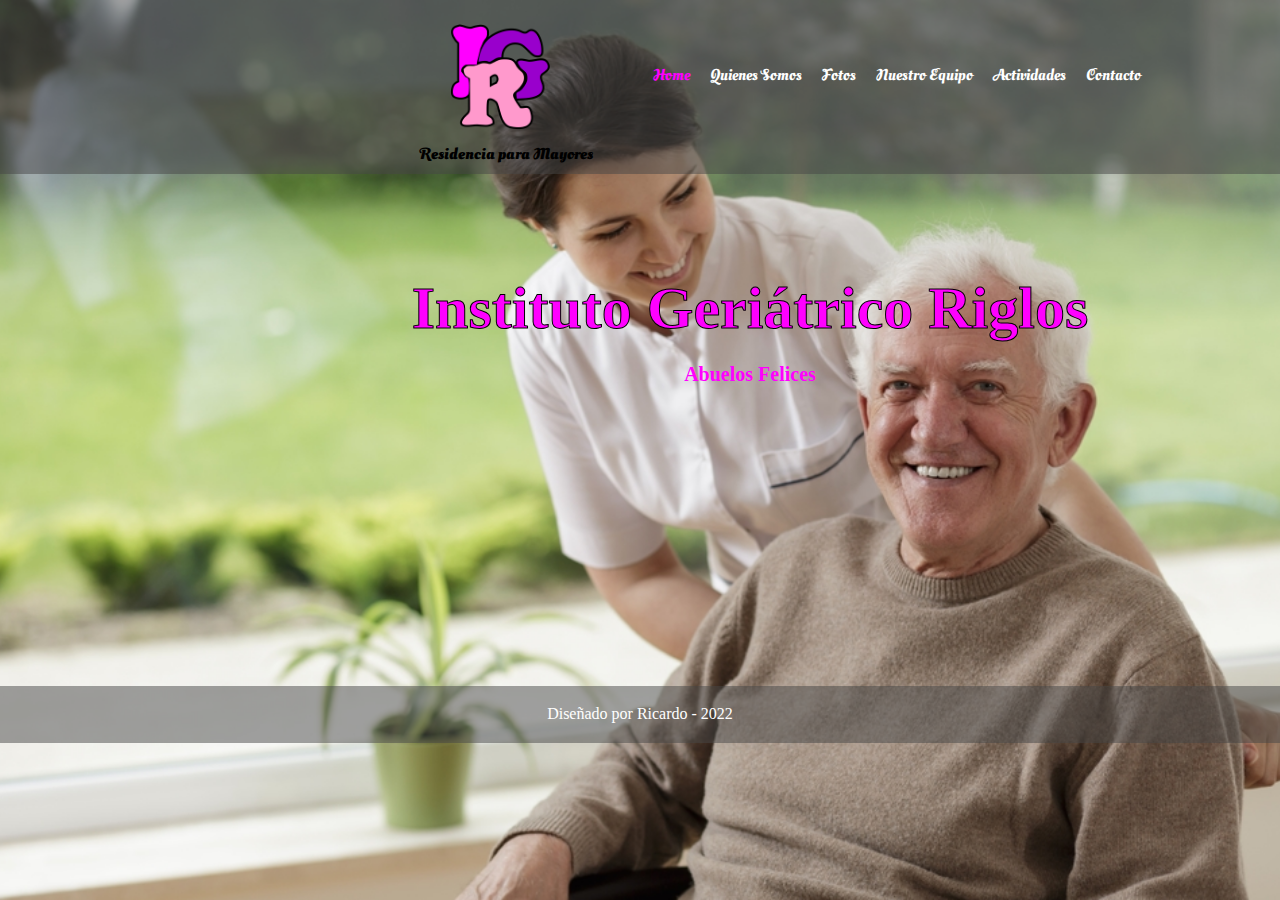
<file: index.html>
<!DOCTYPE html>
<html lang="en">

<head>
    <meta charset="UTF-8">
    <meta http-equiv="X-UA-Compatible" content="IE=edge">
    <meta name="viewport" content="width=device-width, initial-scale=1.0">
    <title>Residencia para mayores - instituto geriatrico Riglos</title>
    <link rel="preconnect" href="https://fonts.googleapis.com">
    <link rel="preconnect" href="https://fonts.gstatic.com" crossorigin>
    <link
        href="https://fonts.googleapis.com/css2?family=Hind+Madurai:wght@300&family=Oleo+Script+Swash+Caps&display=swap"
        rel="stylesheet">
    <link rel="stylesheet" href="css/normalize.css">
    <link rel="stylesheet" href="css/igr.css">
    <link rel="apple-touch-icon" sizes="180x180" href="favicon/apple-touch-icon.png">
    <link rel="icon" type="image/png" sizes="32x32" href="favicon/favicon-32x32.png">
    <link rel="icon" type="image/png" sizes="16x16" href="favicon/favicon-16x16.png">
    <link rel="manifest" href="favicon/site.webmanifest">

</head>

<body class="contenedor">
    <div class="encabezado">
        <header>

            <div class="logo">
                <img src="img/logo_igr.png" alt="geriatrico" width="100">
                <h1>Residencia para Mayores
                </h1>
            </div>
        </header>

        <nav>
            <ul class="encabezado2">
                <li><a class="activo" href="index.html">Home</a></li>
                <li><a href="quienessomos.html">Quienes Somos</a></li>
                <li><a href="fotos.html">Fotos</a></li>
                <li><a href="nuestroequipo.html">Nuestro Equipo</a></li>
                <li><a  href="actividades.html">Actividades</a></li>
                <li><a href="contacto.html">Contacto</a></li>
            </ul>
        </nav>
    </div>

    <main class="contenido">
        <div class="fondo">
            <h2>Instituto Geriátrico Riglos</h2>
            <h3>Abuelos Felices</h3>
        </div>
    </main>
    <footer>
        <p><a href="mailto:ricardolipovich@gmail.com">Diseñado por Ricardo - 2022</a> </p>

    </footer>
    </div>

</body>

</html>
</file>
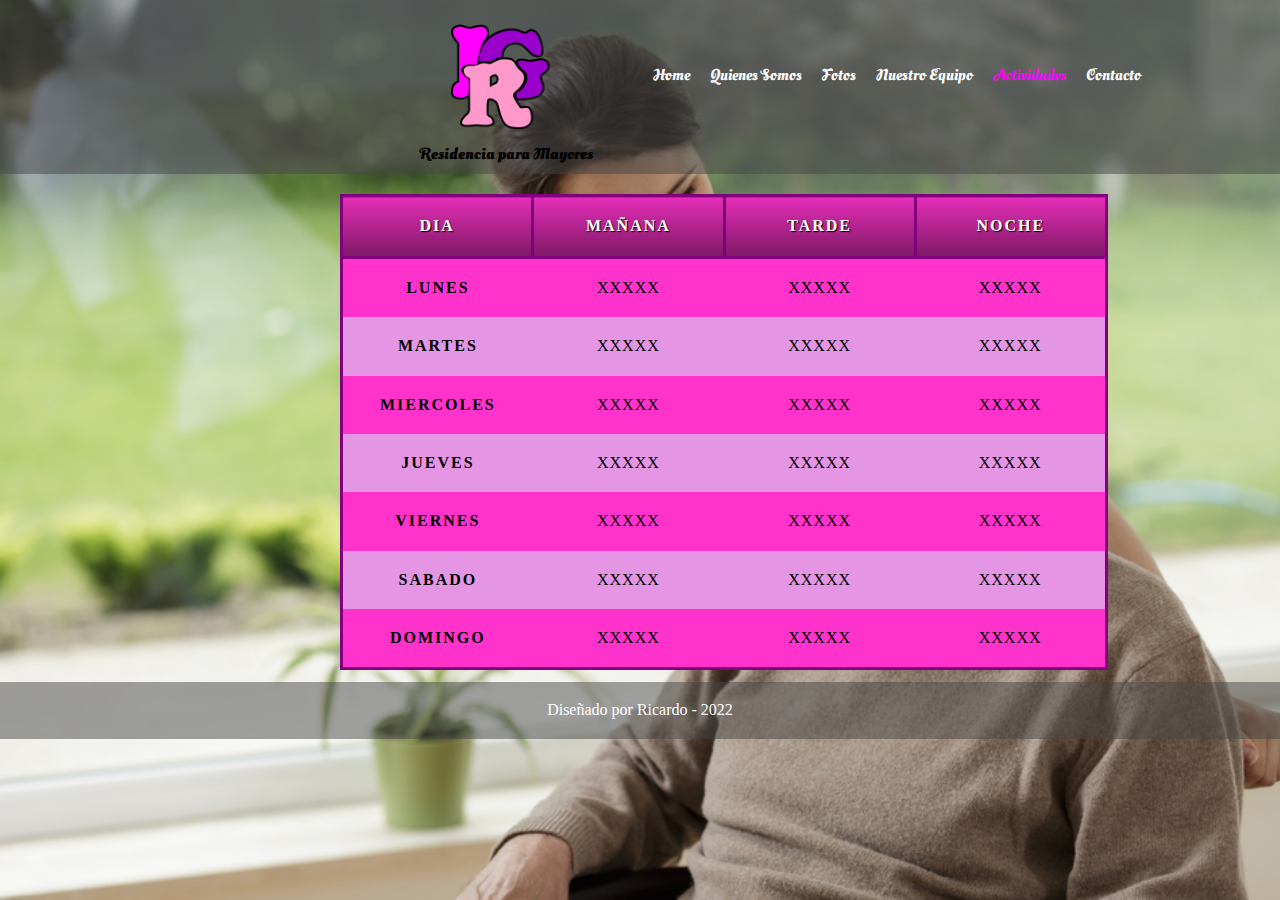
<file: actividades.html>
<!DOCTYPE html>
<html lang="en">

<head>
    <meta charset="UTF-8">
    <meta http-equiv="X-UA-Compatible" content="IE=edge">
    <meta name="viewport" content="width=device-width, initial-scale=1.0">
    <title>Residencia para mayores - instituto geriatrico Riglos</title>
    <link rel="preconnect" href="https://fonts.googleapis.com">
    <link rel="preconnect" href="https://fonts.gstatic.com" crossorigin>
    <link
        href="https://fonts.googleapis.com/css2?family=Hind+Madurai:wght@300&family=Oleo+Script+Swash+Caps&display=swap"
        rel="stylesheet">
    <link rel="stylesheet" href="css/normalize.css">
    <link rel="stylesheet" href="css/igr.css">
    <link rel="apple-touch-icon" sizes="180x180" href="favicon/apple-touch-icon.png">
    <link rel="icon" type="image/png" sizes="32x32" href="favicon/favicon-32x32.png">
    <link rel="icon" type="image/png" sizes="16x16" href="favicon/favicon-16x16.png">
    <link rel="manifest" href="favicon/site.webmanifest">

</head>

<body class="contenedor">
    <div class="encabezado">
        <header>

            <div class="logo">
                <img src="img/logo_igr.png" alt="geriatrico" width="100">
                <h1>Residencia para Mayores
                </h1>
            </div>
        </header>

        <nav>
            <ul>
                <li><a href="index.html">Home</a></li>
                <li><a href="quienessomos.html">Quienes Somos</a></li>
                <li><a href="fotos.html">Fotos</a></li>
                <li><a href="nuestroequipo.html">Nuestro Equipo</a></li>
                <li><a class="activo" href="actividades.html">Actividades</a></li>
                <li><a href="contacto.html">Contacto</a></li>
            </ul>
        </nav>
    </div>

    <main class="contenido">
        <table>
            <thead>
                <tr>
                    <th scope="col">DIA</th>
                    <th scope="col">MAÑANA</th>
                    <th scope="col">TARDE</th>
                    <th scope="col">NOCHE</th>
                </tr>
            </thead>
            <tbody>
                <tr>
                    <th scope="row">LUNES</th>
                    <td>XXXXX</td>
                    <td>XXXXX</td>
                    <td>XXXXX</td>
                </tr>
                <tr>
                    <th scope="row">MARTES</th>
                    <td>XXXXX</td>
                    <td>XXXXX</td>
                    <td>XXXXX</td>
                </tr>

                <tr>
                    <th scope="row">MIERCOLES</th>
                    <td>XXXXX</td>
                    <td>XXXXX</td>
                    <td>XXXXX</td>
                </tr>
                <tr>
                    <th scope="row">JUEVES</th>
                    <td>XXXXX</td>
                    <td>XXXXX</td>
                    <td>XXXXX</td>
                </tr>
                <tr>
                    <th scope="row">VIERNES</th>
                    <td>XXXXX</td>
                    <td>XXXXX</td>
                    <td>XXXXX</td>
                </tr>
                <tr>
                    <th scope="row">SABADO</th>
                    <td>XXXXX</td>
                    <td>XXXXX</td>
                    <td>XXXXX</td>
                </tr>
                <tr>
                    <th scope="row">DOMINGO</th>
                    <td>XXXXX</td>
                    <td>XXXXX</td>
                    <td>XXXXX</td>
                </tr>
            </tbody>
        </table>

    </main>
    <footer>
        <p><a href="mailto:ricardolipovich@gmail.com">Diseñado por Ricardo - 2022</a> </p>

    </footer>
    </div>

</body>

</html>
</file>
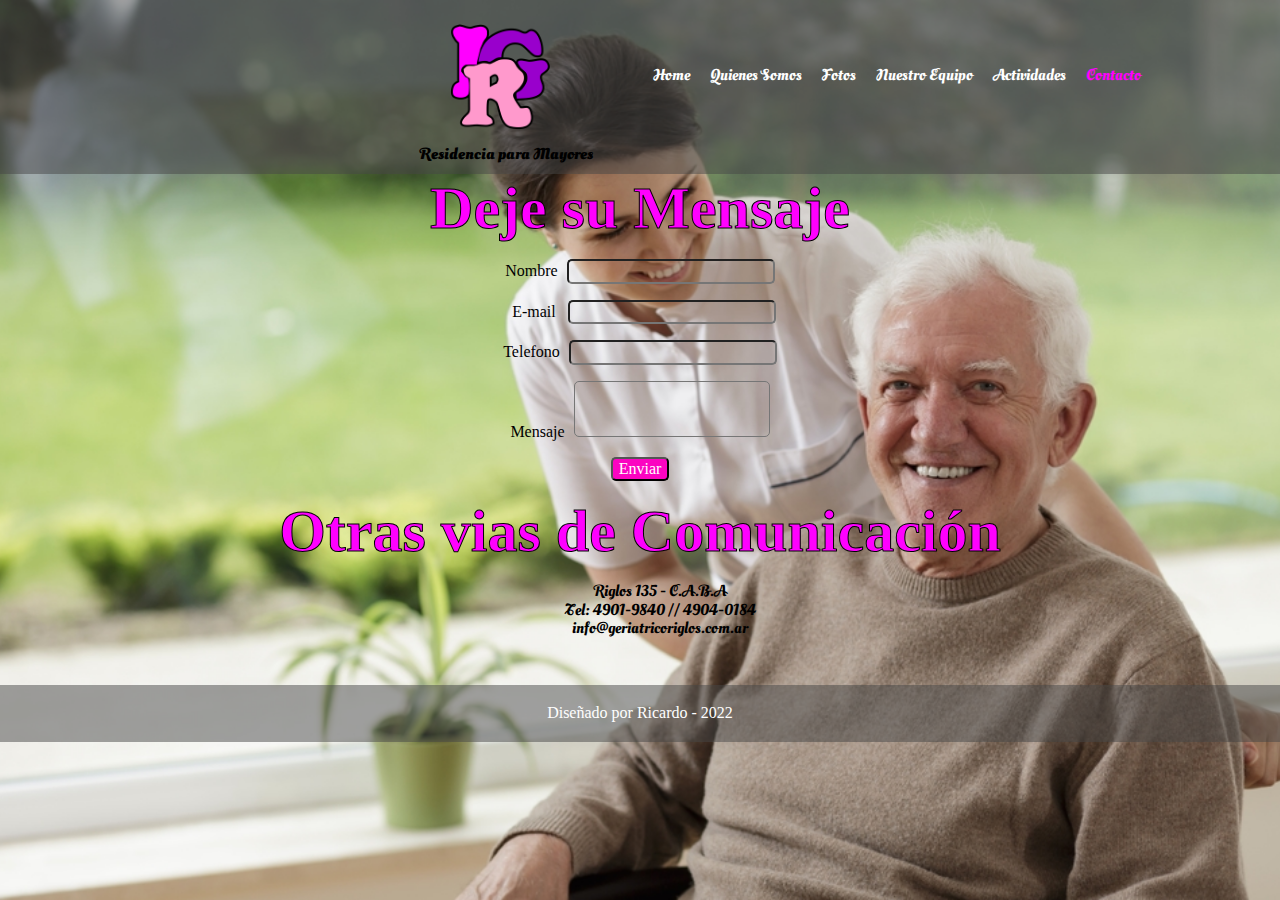
<file: contacto.html>
<!DOCTYPE html>
<html lang="en">

<head>
    <meta charset="UTF-8">
    <meta http-equiv="X-UA-Compatible" content="IE=edge">
    <meta name="viewport" content="width=device-width, initial-scale=1.0">
    <title>Residencia para mayores - instituto geriatrico Riglos</title>
    <link rel="preconnect" href="https://fonts.googleapis.com">
    <link rel="preconnect" href="https://fonts.gstatic.com" crossorigin>
    <link
        href="https://fonts.googleapis.com/css2?family=Hind+Madurai:wght@300&family=Oleo+Script+Swash+Caps&display=swap"
        rel="stylesheet">
    <link rel="stylesheet" href="css/normalize.css">
    <link rel="stylesheet" href="css/igr.css">
    <link rel="apple-touch-icon" sizes="180x180" href="favicon/apple-touch-icon.png">
    <link rel="icon" type="image/png" sizes="32x32" href="favicon/favicon-32x32.png">
    <link rel="icon" type="image/png" sizes="16x16" href="favicon/favicon-16x16.png">
    <link rel="manifest" href="favicon/site.webmanifest">
    

</head>

<body class="contenedor">
    <div class="encabezado">
        <header>

            <div class="logo">
                <img src="img/logo_igr.png" alt="geriatrico" width="100">
                <h1>Residencia para Mayores
                </h1>
            </div>
        </header>

        <nav>
            <ul>
                <li><a href="index.html">Home</a></li>
                <li><a href="quienessomos.html">Quienes Somos</a></li>
                <li><a href="fotos.html">Fotos</a></li>
                <li><a href="nuestroequipo.html">Nuestro Equipo</a></li>
                <li><a  href="actividades.html">Actividades</a></li>
                <li><a class="activo" href="contacto.html">Contacto</a></li>
            </ul>
        </nav>
    </div>
    <main class="contacto">
        <div class="mansaje">
            <h2>Deje su Mensaje</h2>
            <form action="" method="" class="formulario">
                <p>
                    <label for="">Nombre</label>
                    <input type="text">
                </p>
                <p>
                    <label for="" style="margin: 8px;">E-mail</label>
                    <input type="email">
                </p>
                <p>
                    <label for="">Telefono</label>
                    <input type="text">
                </p>
                <p>
                    <label class="altura-mensaje" for="">Mensaje</label>
                    <textarea name="" id=""> </textarea>
                </p>
                <p>
                    <input type="submit" value="Enviar">
                </p>
            </form>
        </div>
        <div class="datos">
            <h2>Otras vias de Comunicación</h2>

            <ul>
                <li>Riglos 135 - C.A.B.A</li>
                <li>Tel: 4901-9840 // 4904-0184</li>
                <li><a href="mailto:info@geriatricoriglos.com.ar">info@geriatricoriglos.com.ar</a></li>

            </ul>

        </div>



    </main>
    <footer>
        <p><a href="mailto:ricardolipovich@gmail.com">Diseñado por Ricardo - 2022</a> </p>

    </footer>
    </div>

</body>

</html>
</file>
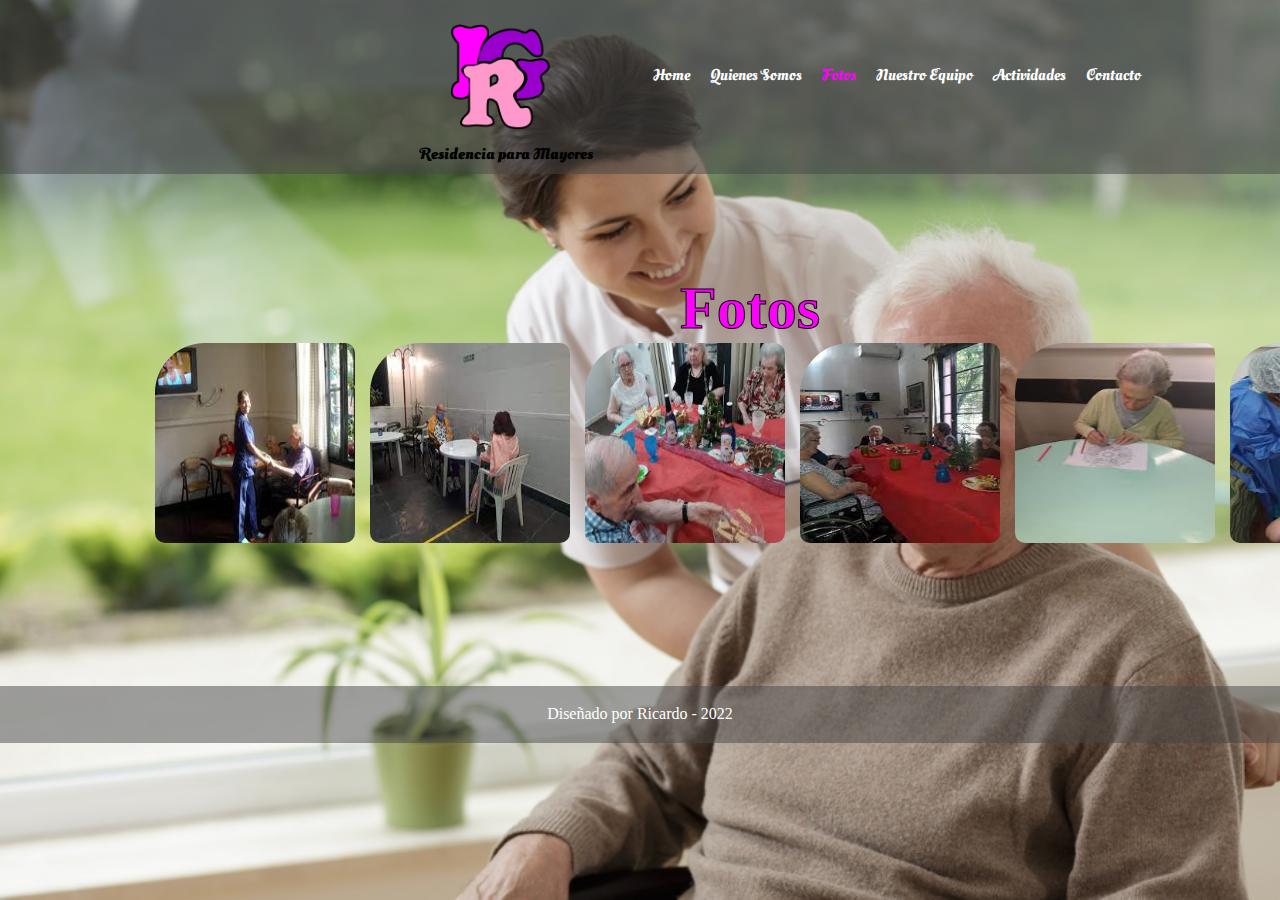
<file: fotos.html>
<!DOCTYPE html>
<html lang="en">

<head>
    <meta charset="UTF-8">
    <meta http-equiv="X-UA-Compatible" content="IE=edge">
    <meta name="viewport" content="width=device-width, initial-scale=1.0">
    <title>Residencia para mayores - instituto geriatrico Riglos</title>
    <link rel="preconnect" href="https://fonts.googleapis.com">
    <link rel="preconnect" href="https://fonts.gstatic.com" crossorigin>
    <link
        href="https://fonts.googleapis.com/css2?family=Hind+Madurai:wght@300&family=Oleo+Script+Swash+Caps&display=swap"
        rel="stylesheet">
    <link rel="stylesheet" href="css/normalize.css">
    <link rel="stylesheet" href="css/igr.css">
    <link rel="apple-touch-icon" sizes="180x180" href="favicon/apple-touch-icon.png">
    <link rel="icon" type="image/png" sizes="32x32" href="favicon/favicon-32x32.png">
    <link rel="icon" type="image/png" sizes="16x16" href="favicon/favicon-16x16.png">
    <link rel="manifest" href="favicon/site.webmanifest">

</head>

<body class="contenedor">
    <div class="encabezado">
        <header>

            <div class="logo">
                <img src="img/logo_igr.png" alt="geriatrico" width="100">
                <h1>Residencia para Mayores
                </h1>
            </div>
        </header>

        <nav>
            <ul>
                <li><a href="index.html">Home</a></li>
                <li><a href="quienessomos.html">Quienes Somos</a></li>
                <li><a class="activo" href="fotos.html">Fotos</a></li>
                <li><a href="nuestroequipo.html">Nuestro Equipo</a></li>
                <li><a href="actividades.html">Actividades</a></li>
                <li><a href="contacto.html">Contacto</a></li>
            </ul>
        </nav>
    </div>

    <main class="contenido">
        <div class="fondo">
            <h2>Fotos</h2>
            <div class="foto">
                <div class="img1"><img src="./img/01.jpg" alt="abuelos"></div>
                <div class="img1"><img src="./img/02.jpg" alt="abuelos"></div>
                <div class="img1"><img src="./img/05.jpg" alt="abuelos"></div>
                <div class="img1"><img src="./img/03.jpg" alt="abuelos"></div>
                <div class="img1"><img src="./img/06.jpg" alt="abuelos"></div>
                <div class="img1"><img src="./img/07.jpg" alt="abuelos"></div>
            </div>
        </div>
    </main>
    <footer>
        <p><a href="mailto:ricardolipovich@gmail.com">Diseñado por Ricardo - 2022</a> </p>

    </footer>
    </div>

</body>

</html>
</file>
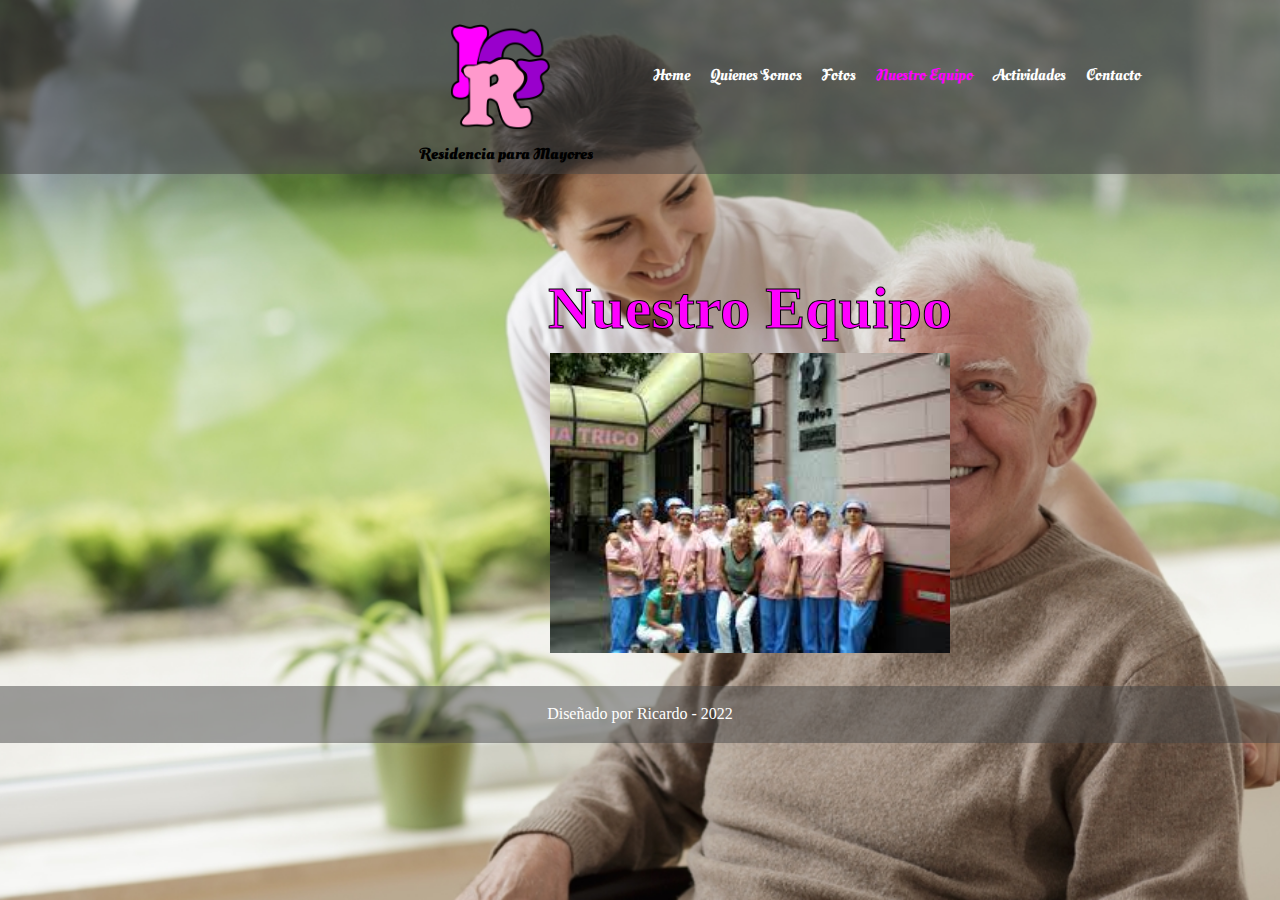
<file: nuestroequipo.html>
<!DOCTYPE html>
<html lang="en">

<head>
    <meta charset="UTF-8">
    <meta http-equiv="X-UA-Compatible" content="IE=edge">
    <meta name="viewport" content="width=device-width, initial-scale=1.0">
    <title>Residencia para mayores - instituto geriatrico Riglos</title>
    <link rel="preconnect" href="https://fonts.googleapis.com">
    <link rel="preconnect" href="https://fonts.gstatic.com" crossorigin>
    <link
        href="https://fonts.googleapis.com/css2?family=Hind+Madurai:wght@300&family=Oleo+Script+Swash+Caps&display=swap"
        rel="stylesheet">
    <link rel="stylesheet" href="css/normalize.css">
    <link rel="stylesheet" href="css/igr.css">
    <link rel="apple-touch-icon" sizes="180x180" href="favicon/apple-touch-icon.png">
    <link rel="icon" type="image/png" sizes="32x32" href="favicon/favicon-32x32.png">
    <link rel="icon" type="image/png" sizes="16x16" href="favicon/favicon-16x16.png">
    <link rel="manifest" href="favicon/site.webmanifest">

</head>

<body class="contenedor">
    <div class="encabezado">
        <header>

            <div class="logo">
                <img src="img/logo_igr.png" alt="geriatrico" width="100">
                <h1>Residencia para Mayores
                </h1>
            </div>
        </header>

        <nav>
            <ul>
                <li><a href="index.html">Home</a></li>
                <li><a href="quienessomos.html">Quienes Somos</a></li>
                <li><a href="fotos.html">Fotos</a></li>
                <li><a class="activo" href="nuestroequipo.html">Nuestro Equipo</a></li>
                <li><a  href="actividades.html">Actividades</a></li>
                <li><a href="contacto.html">Contacto</a></li>
            </ul>
        </nav>
    </div>

    <main class="contenido">
        <div class="fondo">
            <h2>Nuestro Equipo</h2>
            <div class="foto2">
                <div>
                    <img src="./img/equipo.jpg" alt="abuelos">
                </div>

            </div>
        </div>
    </main>
    <footer>
        <p><a href="mailto:ricardolipovich@gmail.com">Diseñado por Ricardo - 2022</a> </p>

    </footer>
    </div>

</body>

</html>
</file>
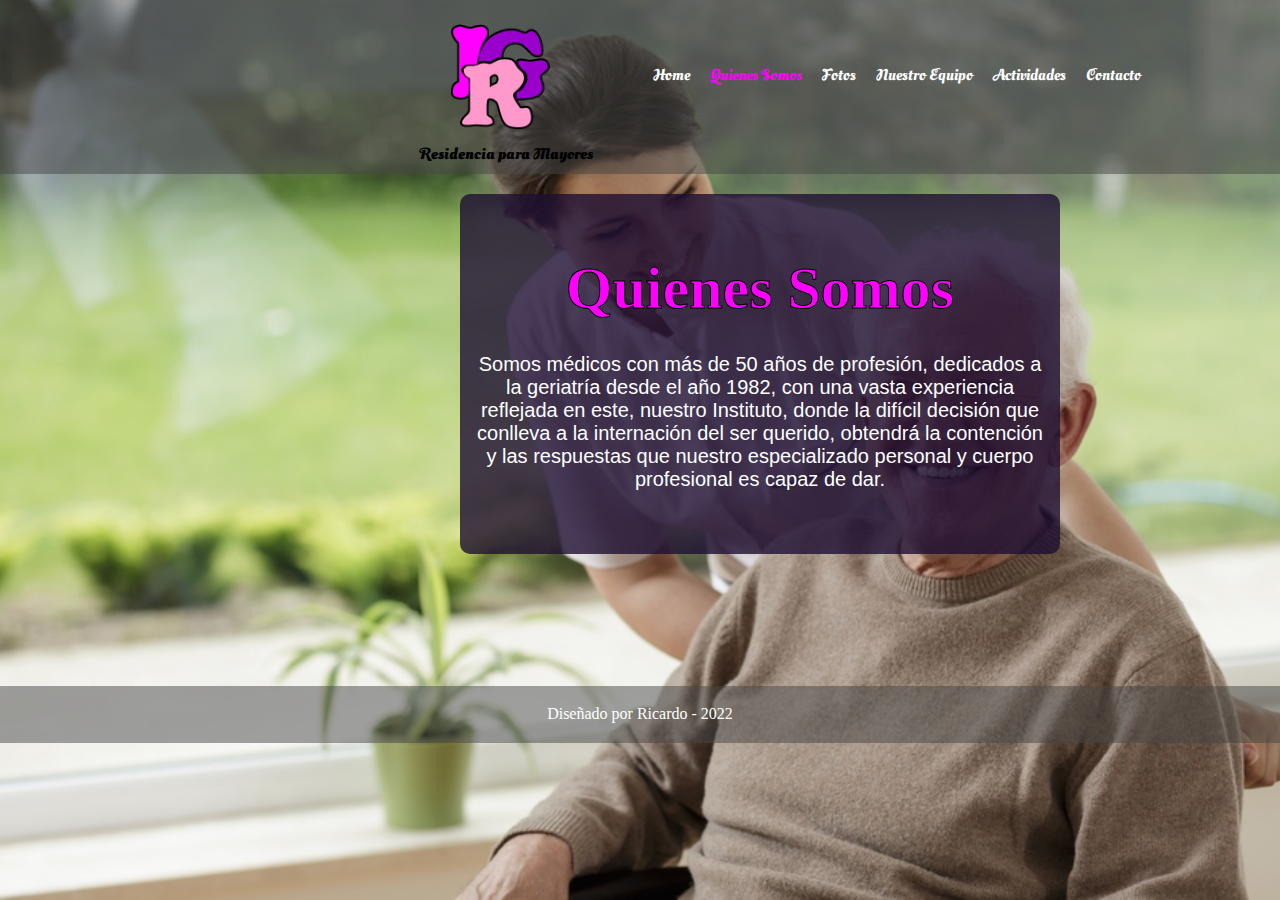
<file: quienessomos.html>
<!DOCTYPE html>
<html lang="en">

<head>
    <meta charset="UTF-8">
    <meta http-equiv="X-UA-Compatible" content="IE=edge">
    <meta name="viewport" content="width=device-width, initial-scale=1.0">
    <title>Residencia para mayores - instituto geriatrico Riglos</title>
    <link rel="preconnect" href="https://fonts.googleapis.com">
    <link rel="preconnect" href="https://fonts.gstatic.com" crossorigin>
    <link
        href="https://fonts.googleapis.com/css2?family=Hind+Madurai:wght@300&family=Oleo+Script+Swash+Caps&display=swap"
        rel="stylesheet">
    <link rel="stylesheet" href="css/normalize.css">
    <link rel="stylesheet" href="css/igr.css">
    <link rel="apple-touch-icon" sizes="180x180" href="favicon/apple-touch-icon.png">
    <link rel="icon" type="image/png" sizes="32x32" href="favicon/favicon-32x32.png">
    <link rel="icon" type="image/png" sizes="16x16" href="favicon/favicon-16x16.png">
    <link rel="manifest" href="favicon/site.webmanifest">

</head>

<body class="contenedor">
    <div class="encabezado">
        <header>

            <div class="logo">
                <img src="img/logo_igr.png" alt="geriatrico" width="100">
                <h1>Residencia para Mayores
                </h1>
            </div>
        </header>

        <nav>
            <ul>
                <li><a href="index.html">Home</a></li>
                <li><a class="activo" href="quienessomos.html">Quienes Somos</a></li>
                <li><a href="fotos.html">Fotos</a></li>
                <li><a href="nuestroequipo.html">Nuestro Equipo</a></li>
                <li><a  href="actividades.html">Actividades</a></li>
                <li><a href="contacto.html">Contacto</a></li>
            </ul>
        </nav>
    </div>

    <main class="contenido2">
        <div class="fondo2">
            <h2>Quienes Somos</h2>
            <p>Somos médicos con más de 50 años de profesión, dedicados a la geriatría desde el año 1982, con una vasta experiencia reflejada en este, nuestro Instituto, donde la difícil decisión que conlleva a la internación del ser querido, obtendrá la contención y las respuestas que nuestro especializado personal y cuerpo profesional es capaz de dar.</p>
        </div>
    </main>
    <footer class="footerpage">
        <p><a href="mailto:ricardolipovich@gmail.com">Diseñado por Ricardo - 2022</a> </p>

    </footer>
    </div>

</body>

</html>
</file>
<file: css/igr.css>
/*font-family: 'Hind Madurai', sans-serif;
font-family: 'Oleo Script Swash Caps', cursive;
*/
html {
    height: 300px;
    width: 100%;
}

.contenedor {

    background: url(../img/abuelos.jpg) 50% 0 fixed;
    background-size: cover;
    background-repeat: no-repeat;
    background-attachment: fixed;
    background-size: cover;


}

/* body {
    margin: 0 auto;
    margin-bottom: 40px;
    
} */

.encabezado {
    display: flex;
    background-color: rgba(70, 70, 70, .5);


}

header {
    padding-left: 120px;
}

div {
    display: block;
}

h1,
li {
    font-family: 'Oleo Script Swash Caps', cursive;
}

h1 {
    font-size: 16px;

}

nav ul li a {
    text-decoration: none;
    transition: all .5s ease;
    color: white;
}

nav ul li a.activo {

    color: magenta;
}

nav ul {
    list-style: none;
}

nav ul li {
    float: left;
    padding-left: 20px;
    margin-top: 50px;
}

nav header {
    display: flex;
    align-items: center;
    position: absolute;
}

nav ul li a:hover {
    color: magenta;
}

footer p a {
    text-decoration: none;
    color: white;
}

footer {
    background-color: rgba(70, 70, 70, .5);
    clear: both;
    text-align: center;
    padding: 3px 0;
    margin-top: 12px;


}

/* footer {
    display: block;
} */


.logo {
    margin-left: 300px;
    margin-top: 5%;

}

.logo img {
    margin-left: 30px;
}

.fondo {
    text-align: center;
    height: 400px;
    width: 800px;
    padding-top: 80px;
    background-color: transparent;
    margin: 20px 0px 0px 350px;
    border-radius: 10px;
}

h2 {
    font-size: 60px;
    color: magenta;
    font-family: 'Franklin Gothic Medium';
    display: contents;
    -webkit-text-stroke: 1px black;

}

h3 {
    font-size: 20px;
    color: magenta;
    font-family: 'Franklin Gothic Medium';

}

/*inicio quienes somos*/

.fondo2 {
    text-align: center;
    height: 300px;
    width: 600px;
    padding-top: 60px;
    background-color: rgba(30, 15, 50, 0.8);
    margin: 20px 0px 0px 350px;
    border-radius: 10px;
}

.fondo2 p {
    font-size: 20px;
    color: white;
    font-family: arial;
    padding: 10px;
}

.contenido2 {
    padding-left: 110px;
    padding-bottom: 120px;
}

/*inicio fotos*/

.foto {
    display: flex;
    /* flex-wrap: wrap; */

}

.foto img {
    width: 200px;
    height: 200px;

    border-radius: 50px 10px 10px 10px;

}

.foto .img1 {
    /* transition: all 1s ease; */
    /* background-color: aqua; */
    width: 200px;
    height: 200px;
    padding-left: 15px;
    border-radius: 50px 10px 10px 10px;

}

.foto .img1 img {
    transition: all .5s ease;
}

.foto .img1:hover img {
    box-shadow: 2px 2px 10px black;
    width: 205px;
    height: 205px;


}

.contenido .foto {
    margin-left: -210px;

}

/*inicio Nuestro Equipo*/
.foto2 div {
    margin-bottom: -30px;
    padding: 10px;
}

.foto2 img {

    width: 400px;
    height: 300px;
    transition: all .5s ease;
}

.foto2 img:hover {
    width: 405px;
    height: 305px;
    border-radius: 20px;
    box-shadow: 2px 2px 10px black;

}

/*inicio contacto*/

.contacto {
    /* background-color: black; */
    text-align: center;
    padding-bottom: 20px;
}

.formulario input,
.formulario textarea {

    background-color: transparent;
    border-radius: 5px;
}

.formulario p label {
    margin-right: 5px;

}

.formulario p textarea {
    height: 50px;
    width: 190px;
    resize: none;
}

.formulario input[type="submit"] {
    background-color: #fb04c1;
    cursor: pointer;
    color: white;
    margin: auto;
}

.formulario input[type="submit"]:hover {
    background-color: #984099;
}

.datos ul li {
    list-style: none;
}

.datos li a {
    text-decoration: none;
    color: black;
}

/*inicio actividades*/
table {
    table-layout: fixed;
    width: 60%;
    border-collapse: collapse;
    border: 3px solid purple;
    margin-left: 340px;
    margin-top: 20px;
}

thead th:nth-child(1) {
    width: 20%;
}

thead th:nth-child(2) {
    width: 20%;
}

thead th:nth-child(3) {
    width: 20%;
}

thead th:nth-child(4) {
    width: 20%;
}

th,
td {
    padding: 20px;
}

th {
    letter-spacing: 2px;
}

td {
    letter-spacing: 1px;
}

tbody td {
    text-align: center;
}


thead {
    color: white;
    text-shadow: 1px 1px 1px black;
}

thead th {
    background: linear-gradient(to bottom, rgba(0, 0, 0, 0.1), rgba(0, 0, 0, 0.5));
    border: 3px solid purple;
}

tbody tr:nth-child(odd) {
    background-color: #ff33cc;
}

tbody tr:nth-child(even) {
    background-color: #e495e4;
}

table {
    background-color: #ff33cc;
}


/*responsive*/

@media screen and (max-width:550px) {



}
</file>
